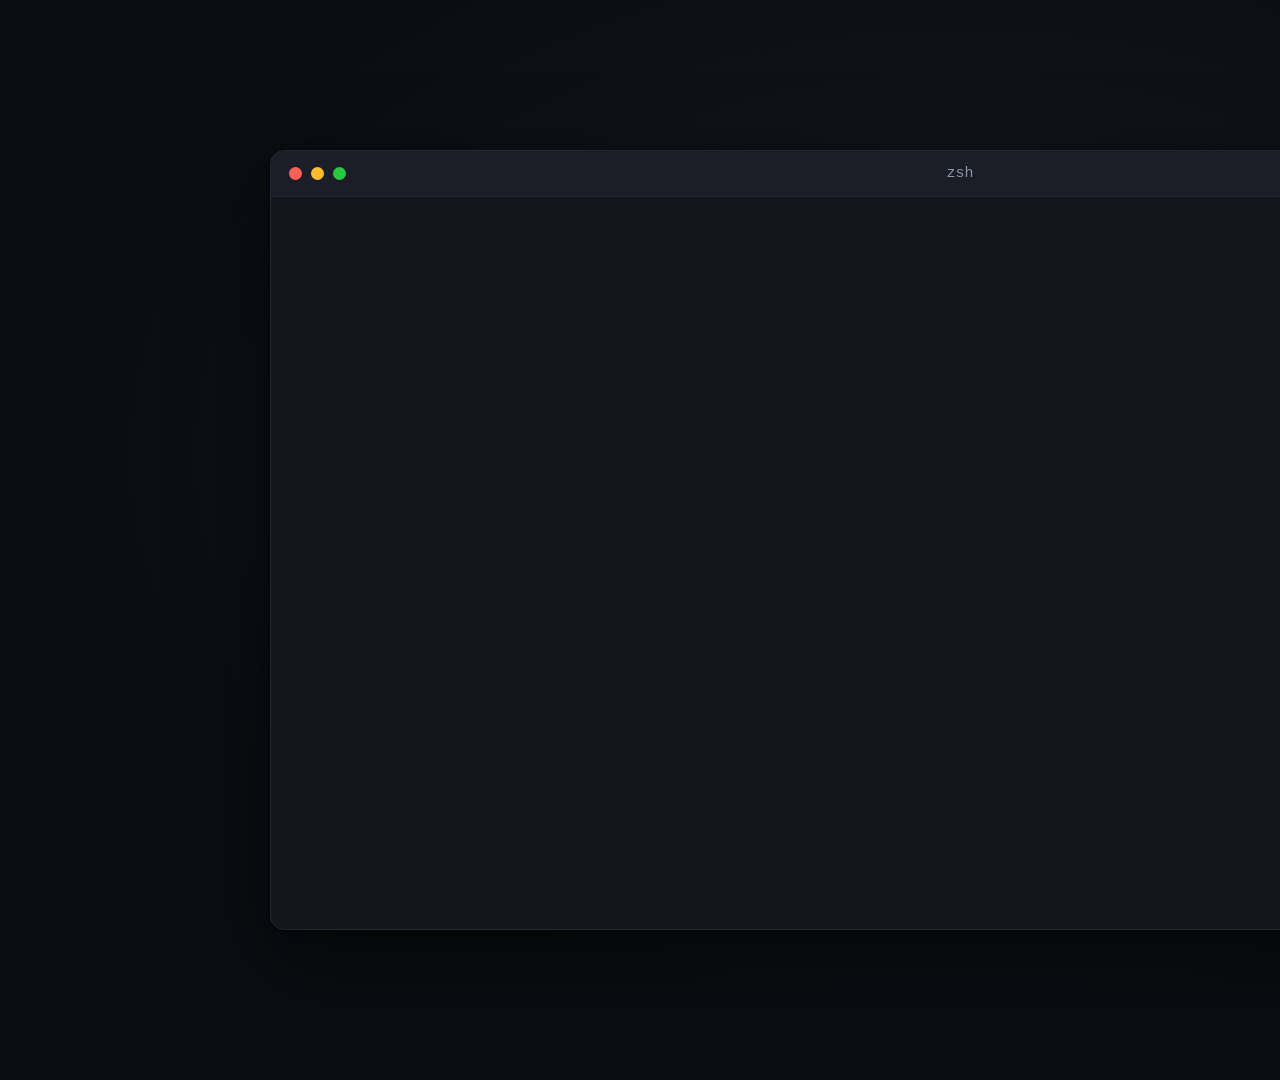
<file: skills/generate-screencast/assets/terminal.html>
<!doctype html>
<!--
  Terminal replay stage. Film it at 1920x1080 and
  drive it with page.evaluate: __prompt({ prompt, title }) for the idle screen, then
  __run({ cmd, lines: [[msAfterEnter, html]], prompt, title }).
  Line HTML may use the classes below (p/cmd/dim/ok/strong/url/badge-*).
  Content must be curated REAL command output, never invented.
-->
<meta charset="utf-8" />
<style>
  * {
    margin: 0;
    padding: 0;
    box-sizing: border-box;
  }
  html,
  body {
    width: 1920px;
    height: 1080px;
    overflow: hidden;
  }
  body {
    background: radial-gradient(1200px 800px at 50% 42%, #171a23 0%, #0b0d12 70%);
    display: flex;
    align-items: center;
    justify-content: center;
    font-family: 'SF Mono', Menlo, monospace;
  }
  .win {
    width: 1380px;
    height: 780px;
    border-radius: 14px;
    overflow: hidden;
    background: #14161d;
    box-shadow:
      0 30px 90px rgba(0, 0, 0, 0.55),
      0 2px 8px rgba(0, 0, 0, 0.4);
    border: 1px solid #23262f;
  }
  .bar {
    height: 46px;
    background: #1b1e27;
    display: flex;
    align-items: center;
    padding: 0 18px;
    position: relative;
    border-bottom: 1px solid #23262f;
  }
  .dot {
    width: 13px;
    height: 13px;
    border-radius: 50%;
    margin-right: 9px;
  }
  .title {
    position: absolute;
    left: 0;
    right: 0;
    text-align: center;
    color: #8a93a5;
    font-size: 15px;
    pointer-events: none;
  }
  .screen {
    padding: 26px 30px;
    font-size: 17.5px;
    line-height: 1.75;
    color: #aab3c4;
    white-space: pre-wrap;
  }
  .row {
    min-height: 30.6px;
  }
  .p {
    color: #34d399;
    font-weight: 700;
  }
  .cmd {
    color: #eef2f8;
  }
  .dim {
    color: #6b7484;
  }
  .ok {
    color: #34d399;
  }
  .strong {
    color: #eef2f8;
    font-weight: 700;
  }
  .url {
    color: #7dd3fc;
    text-decoration: underline;
  }
  .badge-run {
    background: #67e8f9;
    color: #0b0d12;
    font-weight: 700;
    padding: 0 7px;
    border-radius: 3px;
  }
  .badge-dark {
    background: #fbbf24;
    color: #0b0d12;
    padding: 0 7px;
    border-radius: 3px;
  }
  .badge-light {
    background: #e879f9;
    color: #0b0d12;
    padding: 0 7px;
    border-radius: 3px;
  }
  .badge-unit {
    background: #a3e635;
    color: #0b0d12;
    padding: 0 7px;
    border-radius: 3px;
  }
  .caret {
    display: inline-block;
    width: 10px;
    height: 22px;
    background: #aab3c4;
    vertical-align: -4px;
    animation: blink 1s steps(1) infinite;
  }
  @keyframes blink {
    50% {
      opacity: 0;
    }
  }
</style>
<div class="win">
  <div class="bar">
    <div class="dot" style="background: #ff5f57"></div>
    <div class="dot" style="background: #febc2e"></div>
    <div class="dot" style="background: #28c840"></div>
    <div class="title" id="title">zsh</div>
  </div>
  <div class="screen" id="screen"></div>
</div>
<script>
  const screen = document.getElementById('screen');
  const row = (html) => {
    const el = document.createElement('div');
    el.className = 'row';
    el.innerHTML = html;
    screen.appendChild(el);
    return el;
  };
  const setTitle = (title) => title && (document.getElementById('title').textContent = title);

  // An idle prompt with a caret, for the screen before the command (call it before b.ready()).
  window.__prompt = ({ prompt = '~', title } = {}) => {
    setTitle(title);
    if (!document.getElementById('typed'))
      row(`<span class="p">➜  ${prompt}</span> <span class="cmd" id="typed"></span><span class="caret" id="caret"></span>`);
  };

  window.__run = ({ cmd, lines, prompt = '~', title }) => {
    window.__prompt({ prompt, title });
    const typed = document.getElementById('typed');

    const TYPE_START = 350;
    const TYPE_MS = 42;
    [...cmd].forEach((ch, i) => {
      setTimeout(() => {
        typed.textContent += ch;
      }, TYPE_START + i * TYPE_MS);
    });
    const enterAt = TYPE_START + cmd.length * TYPE_MS + 260;

    for (const [t, html] of lines) {
      setTimeout(() => row(html), enterAt + t);
    }
    const last = lines[lines.length - 1][0];
    setTimeout(() => {
      document.getElementById('caret').remove();
      typed.removeAttribute('id');
      row(`<br /><span class="p">➜  ${prompt}</span> <span class="caret"></span>`);
    }, enterAt + last + 500);
  };
</script>
</file>
